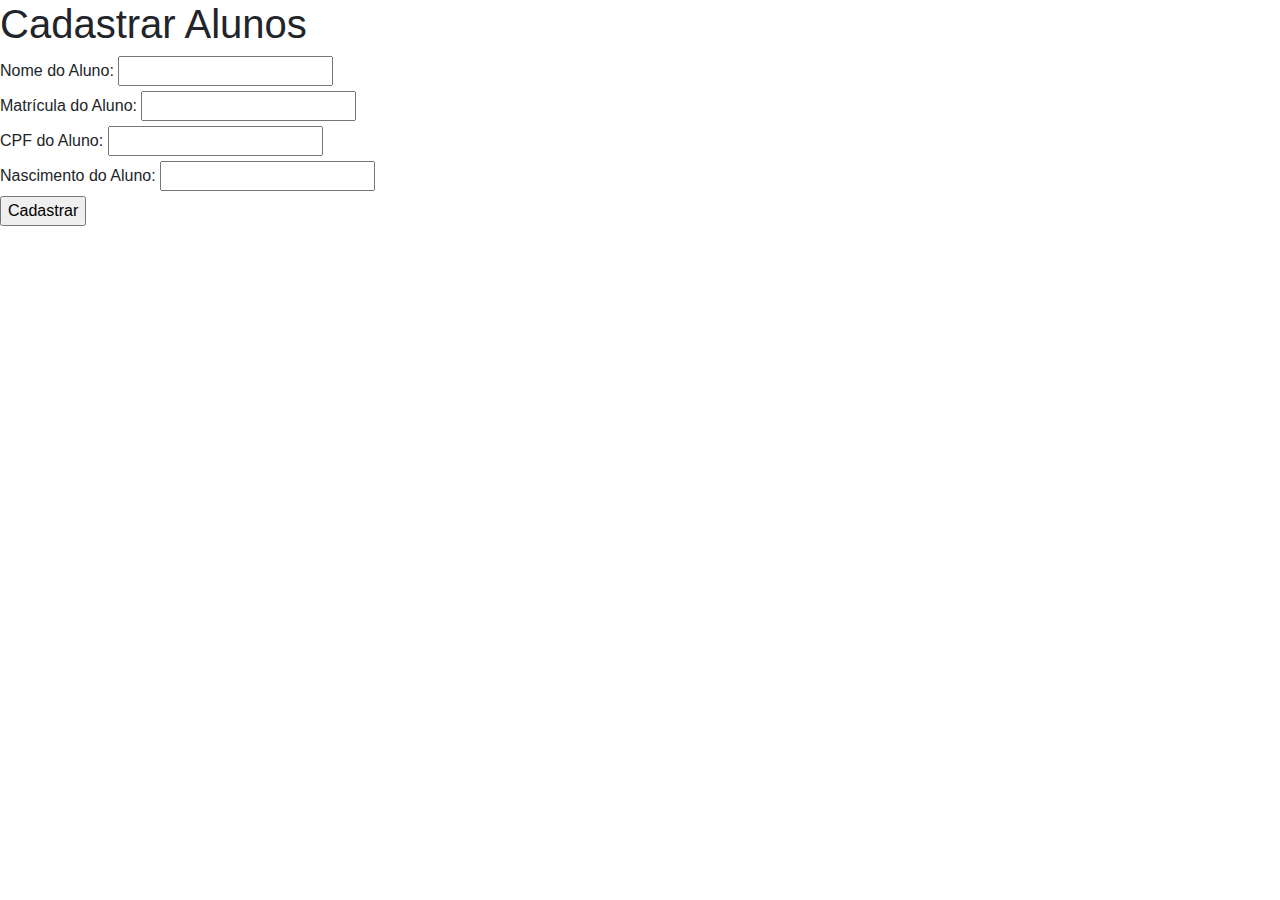
<file: aluno.html>
<!DOCTYPE html>
<html lang="en">
  <head>
    <meta charset="UTF-8">
    <title>Cadastro Escola</title>
    <!-- bootstrap -->
		<link rel="stylesheet" href="https://stackpath.bootstrapcdn.com/bootstrap/4.3.1/css/bootstrap.min.css" integrity="sha384-ggOyR0iXCbMQv3Xipma34MD+dH/1fQ784/j6cY/iJTQUOhcWr7x9JvoRxT2MZw1T" crossorigin="anonymous">
		<script src="https://code.jquery.com/jquery-3.3.1.slim.min.js" integrity="sha384-q8i/X+965DzO0rT7abK41JStQIAqVgRVzpbzo5smXKp4YfRvH+8abtTE1Pi6jizo" crossorigin="anonymous"></script>
		<script src="https://cdnjs.cloudflare.com/ajax/libs/popper.js/1.14.7/umd/popper.min.js" integrity="sha384-UO2eT0CpHqdSJQ6hJty5KVphtPhzWj9WO1clHTMGa3JDZwrnQq4sF86dIHNDz0W1" crossorigin="anonymous"></script>
		<script src="https://stackpath.bootstrapcdn.com/bootstrap/4.3.1/js/bootstrap.min.js" integrity="sha384-JjSmVgyd0p3pXB1rRibZUAYoIIy6OrQ6VrjIEaFf/nJGzIxFDsf4x0xIM+B07jRM" crossorigin="anonymous"></script>
  </head>
  <body>
    <h1> Cadastrar Alunos</h1>
    <main>
       <form class="" action="http://localhost:5000/aluno" method="POST">
         <label for="nome">Nome do Aluno: </label>
         <input type="text" name="nome">
         <br>
         <label for="matricula">Matrícula do Aluno: </label>
         <input type="text" name="matricula">
         <br>
         <label for="cpf">CPF do Aluno: </label>
         <input type="text" name="cpf">
         <br>
         <label for="nascimento">Nascimento do Aluno: </label>
         <input type="text" name="nascimento">
         <br>
         <input type="submit" name="cadastrar" value="Cadastrar" >
       </form>
    </main>
  </body>
</html>
</file>
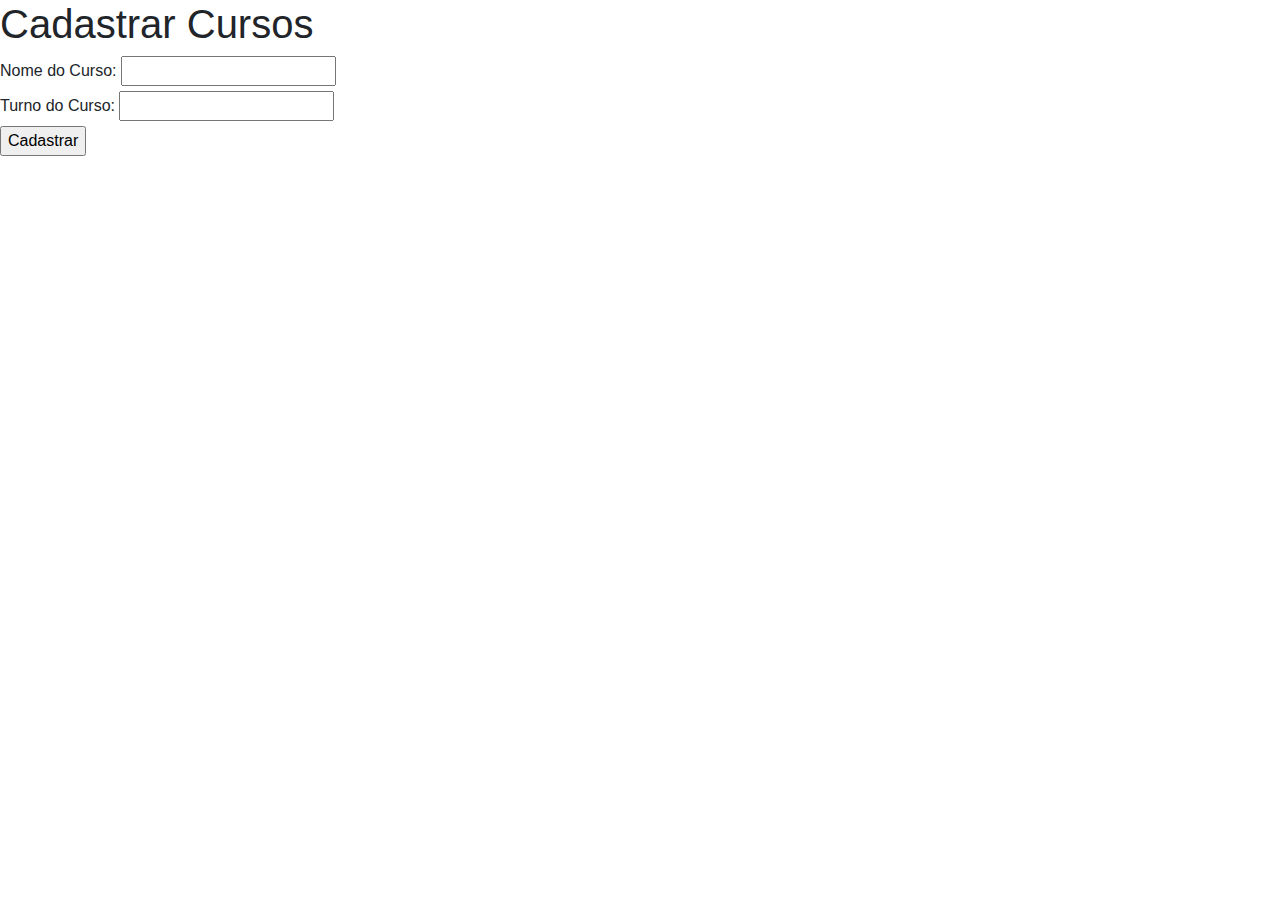
<file: curso.html>
<!DOCTYPE html>
<html lang="en">
  <head>
    <meta charset="UTF-8">
    <title>Cadastro Escola</title>
    <!-- bootstrap -->
		<link rel="stylesheet" href="https://stackpath.bootstrapcdn.com/bootstrap/4.3.1/css/bootstrap.min.css" integrity="sha384-ggOyR0iXCbMQv3Xipma34MD+dH/1fQ784/j6cY/iJTQUOhcWr7x9JvoRxT2MZw1T" crossorigin="anonymous">
		<script src="https://code.jquery.com/jquery-3.3.1.slim.min.js" integrity="sha384-q8i/X+965DzO0rT7abK41JStQIAqVgRVzpbzo5smXKp4YfRvH+8abtTE1Pi6jizo" crossorigin="anonymous"></script>
		<script src="https://cdnjs.cloudflare.com/ajax/libs/popper.js/1.14.7/umd/popper.min.js" integrity="sha384-UO2eT0CpHqdSJQ6hJty5KVphtPhzWj9WO1clHTMGa3JDZwrnQq4sF86dIHNDz0W1" crossorigin="anonymous"></script>
		<script src="https://stackpath.bootstrapcdn.com/bootstrap/4.3.1/js/bootstrap.min.js" integrity="sha384-JjSmVgyd0p3pXB1rRibZUAYoIIy6OrQ6VrjIEaFf/nJGzIxFDsf4x0xIM+B07jRM" crossorigin="anonymous"></script>
  </head>
  <body>
    <h1> Cadastrar Cursos</h1>
    <main>
      <form class="" action="http://localhost:5000/curso" method="POST">
        <label for="nome">Nome do Curso: </label>
        <input type="text" name="nome">
        <br>
        <label for="turno">Turno do Curso: </label>
        <input type="text" name="turno">
        <br>
        <input type="submit" name="cadastrar" value="Cadastrar" >
      </form>
    </main>
  </body>
</html>
</file>
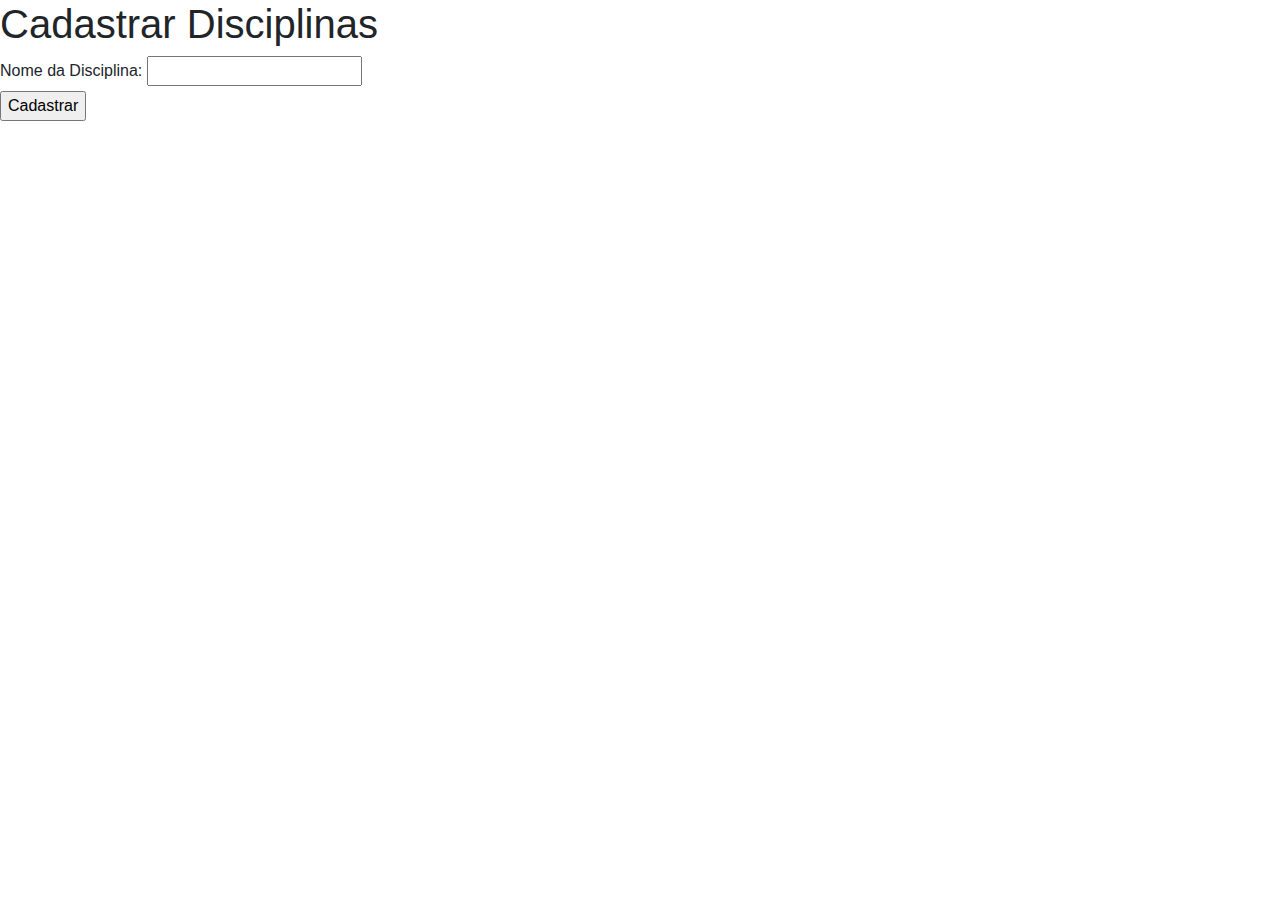
<file: disciplina.html>
<!DOCTYPE html>
<html lang="en">
  <head>
    <meta charset="UTF-8">
    <title>Cadastro Escola</title>
    <!-- bootstrap -->
		<link rel="stylesheet" href="https://stackpath.bootstrapcdn.com/bootstrap/4.3.1/css/bootstrap.min.css" integrity="sha384-ggOyR0iXCbMQv3Xipma34MD+dH/1fQ784/j6cY/iJTQUOhcWr7x9JvoRxT2MZw1T" crossorigin="anonymous">
		<script src="https://code.jquery.com/jquery-3.3.1.slim.min.js" integrity="sha384-q8i/X+965DzO0rT7abK41JStQIAqVgRVzpbzo5smXKp4YfRvH+8abtTE1Pi6jizo" crossorigin="anonymous"></script>
		<script src="https://cdnjs.cloudflare.com/ajax/libs/popper.js/1.14.7/umd/popper.min.js" integrity="sha384-UO2eT0CpHqdSJQ6hJty5KVphtPhzWj9WO1clHTMGa3JDZwrnQq4sF86dIHNDz0W1" crossorigin="anonymous"></script>
		<script src="https://stackpath.bootstrapcdn.com/bootstrap/4.3.1/js/bootstrap.min.js" integrity="sha384-JjSmVgyd0p3pXB1rRibZUAYoIIy6OrQ6VrjIEaFf/nJGzIxFDsf4x0xIM+B07jRM" crossorigin="anonymous"></script>
  </head>
  <body>
    <h1> Cadastrar Disciplinas</h1>
    <main>
      <form class="" action="http://localhost:5000/disciplina" method="POST">
        <label for="nome">Nome da Disciplina: </label>
        <input type="text" name="nome">
        <br>
        <input type="submit" name="cadastrar" value="Cadastrar" >
      </form>
    </main>
  </body>
</html>
</file>
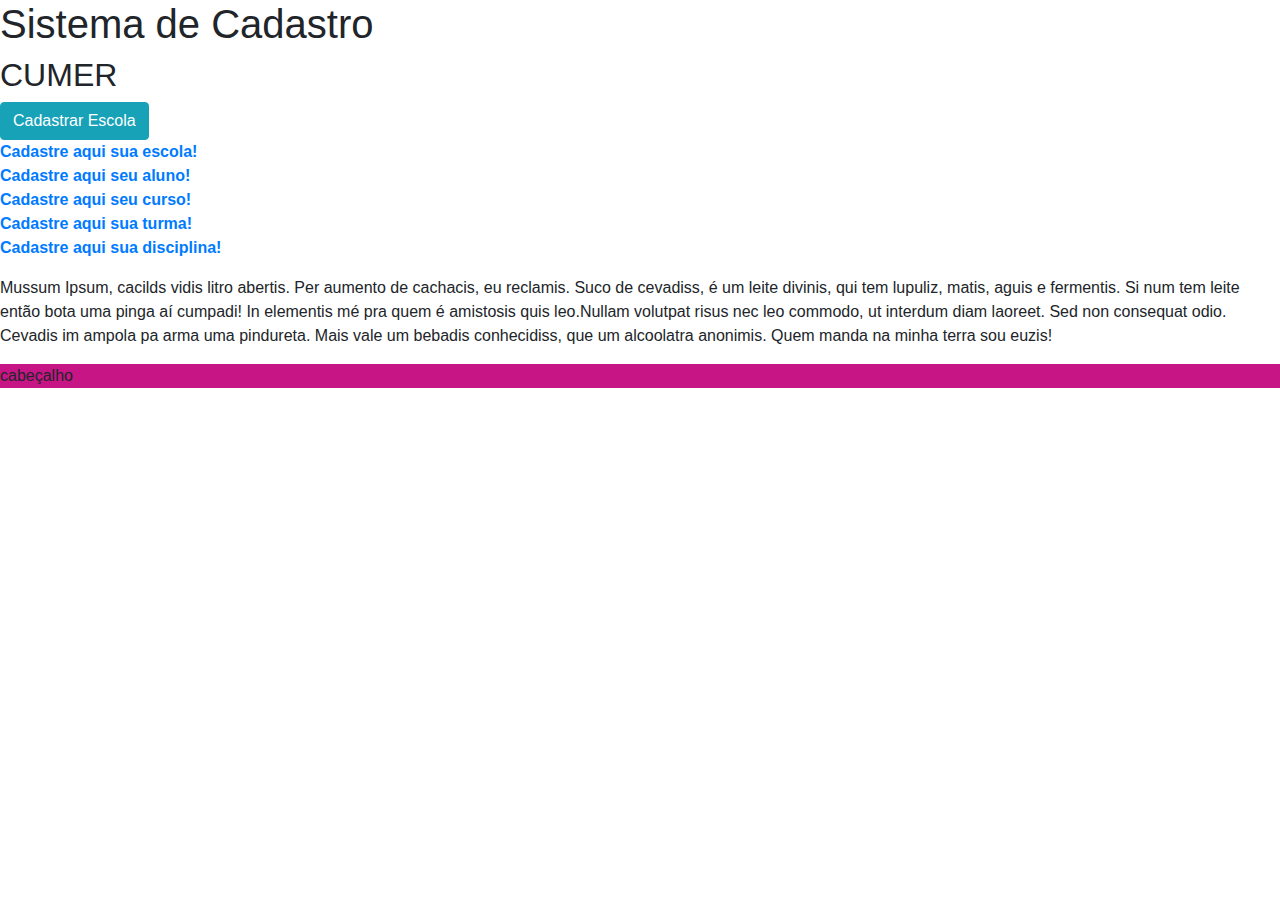
<file: index2.html>
<!DOCTYPE html>
<html lang="pt-br" dir="ltr">
  <head>
    <meta charset="utf-8">
    <title>Sistema de Cadastro</title>
    <link rel="stylesheet" href="/css/estilo.css" type="text/css">
    <link rel="stylesheet" href="/css/index.css" type="text/css">
    <link rel="stylesheet" href="/css/menu.css" type="text/css">
    <!--Bootstrap -->
    <link rel="stylesheet" href="https://stackpath.bootstrapcdn.com/bootstrap/4.3.1/css/bootstrap.min.css" integrity="sha384-ggOyR0iXCbMQv3Xipma34MD+dH/1fQ784/j6cY/iJTQUOhcWr7x9JvoRxT2MZw1T" crossorigin="anonymous">

    <script src="https://code.jquery.com/jquery-3.3.1.slim.min.js" integrity="sha384-q8i/X+965DzO0rT7abK41JStQIAqVgRVzpbzo5smXKp4YfRvH+8abtTE1Pi6jizo" crossorigin="anonymous"></script>
    <script src="https://cdnjs.cloudflare.com/ajax/libs/popper.js/1.14.7/umd/popper.min.js" integrity="sha384-UO2eT0CpHqdSJQ6hJty5KVphtPhzWj9WO1clHTMGa3JDZwrnQq4sF86dIHNDz0W1" crossorigin="anonymous"></script>
    <script src="https://stackpath.bootstrapcdn.com/bootstrap/4.3.1/js/bootstrap.min.js" integrity="sha384-JjSmVgyd0p3pXB1rRibZUAYoIIy6OrQ6VrjIEaFf/nJGzIxFDsf4x0xIM+B07jRM" crossorigin="anonymous"></script>

  </head>
  <body>

    <h1>Sistema de Cadastro</h1>
    <h2>CUMER</h2>

    <a href="escola.html"><button type="button" class="btn btn-info" >Cadastrar Escola</button></a>
    <ul>
      <li><a href="escola.html"><b>Cadastre aqui sua escola!</b></a></li>
      <li><a href="aluno.html"><b>Cadastre aqui seu aluno!</b></a></li>
      <li><a href="curso.html"><b>Cadastre aqui seu curso!</b></a></li>
      <li><a href="turma.html"><b>Cadastre aqui sua turma!</b></a></li>
      <li><a href="disciplina.html"><b>Cadastre aqui sua disciplina!</b></a></li>
    </ul>

    <p class="vermelho">Mussum Ipsum, cacilds vidis litro abertis. Per aumento de cachacis, eu reclamis. Suco de cevadiss, é um leite divinis, qui tem lupuliz, matis, aguis e fermentis. Si num tem leite então bota uma pinga aí cumpadi! In elementis mé pra quem é amistosis quis leo.Nullam volutpat risus nec leo commodo, ut interdum diam laoreet. Sed non consequat odio. Cevadis im ampola pa arma uma pindureta. Mais vale um bebadis conhecidiss, que um alcoolatra anonimis. Quem manda na minha terra sou euzis! </p>

    <footer>
      cabeçalho
    </footer>


  </body>
</html>
</file>
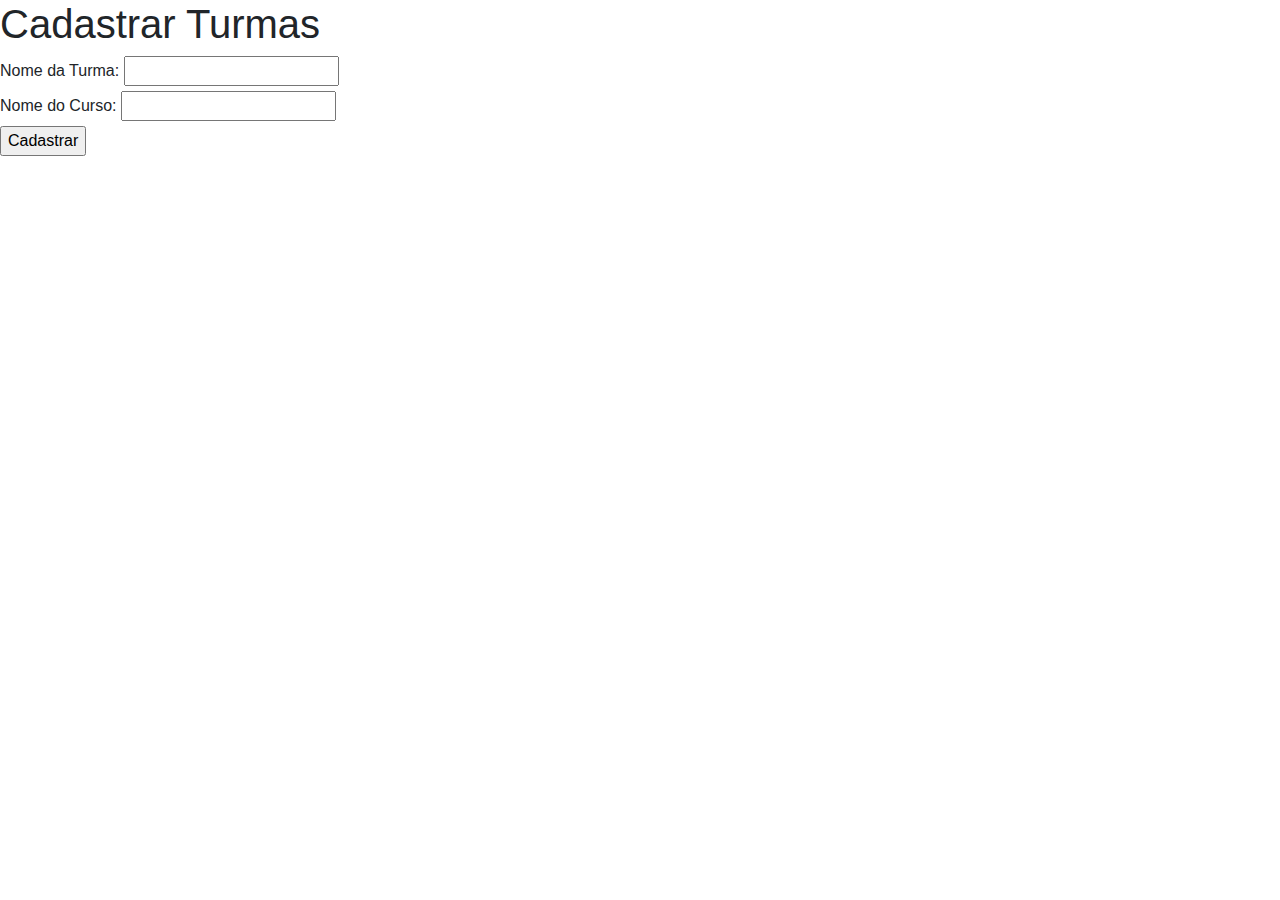
<file: turma.html>
<!DOCTYPE html>
<html lang="en">
  <head>
    <meta charset="UTF-8">
    <title>Cadastro Escola</title>
    <!-- bootstrap -->
		<link rel="stylesheet" href="https://stackpath.bootstrapcdn.com/bootstrap/4.3.1/css/bootstrap.min.css" integrity="sha384-ggOyR0iXCbMQv3Xipma34MD+dH/1fQ784/j6cY/iJTQUOhcWr7x9JvoRxT2MZw1T" crossorigin="anonymous">
		<script src="https://code.jquery.com/jquery-3.3.1.slim.min.js" integrity="sha384-q8i/X+965DzO0rT7abK41JStQIAqVgRVzpbzo5smXKp4YfRvH+8abtTE1Pi6jizo" crossorigin="anonymous"></script>
		<script src="https://cdnjs.cloudflare.com/ajax/libs/popper.js/1.14.7/umd/popper.min.js" integrity="sha384-UO2eT0CpHqdSJQ6hJty5KVphtPhzWj9WO1clHTMGa3JDZwrnQq4sF86dIHNDz0W1" crossorigin="anonymous"></script>
		<script src="https://stackpath.bootstrapcdn.com/bootstrap/4.3.1/js/bootstrap.min.js" integrity="sha384-JjSmVgyd0p3pXB1rRibZUAYoIIy6OrQ6VrjIEaFf/nJGzIxFDsf4x0xIM+B07jRM" crossorigin="anonymous"></script>
  </head>
  <body>
    <h1> Cadastrar Turmas</h1>
    <main>
      <form class="" action="http://localhost:5000/turma" method="POST">
        <label for="nome">Nome da Turma: </label>
        <input type="text" name="nome">
        <br>
        <label for="curso">Nome do Curso: </label>
        <input type="text" name ="curso">
        <br>
        <input type="submit" name="cadastrar" value="Cadastrar" >
      </form>
    </main>
  </body>
</html>
</file>
<file: css/estilo.css>
body{
  font-family: arial, verdana, helvetica, sans-serif;
}

div.container{
  border: 1px solid blue;
  margin: 0 auto;
}
</file>
<file: css/index.css>
*{
  margin: 0;
  padding: 0;
}

.meu-container{
  border: 1px solid deeppink;
  width: 80%;
  margin: 0 auto;
  padding: 0;
  min-height: 100vh;

  /*flex*/
  display: flex;
  flex-direction: column;
}

header{
  background-color: #DDA0DD;
}

main{
  background-color: #B2DFEE;
  flex-grow: 1;
}

body{
  font-family: verdana, sans-serif;
}

footer{
  background-color: #C71585;
}

.content{
  display: flex;
  flex-direction: column;
}

.item{
  margin: 3em;
}
</file>
<file: css/menu.css>
.navigation {
  list-style: none;
  margin: 0;
  background: #FFD700;

  /*Flex*/
  display: flex;
  flex-direction: row-reverse;
}

.navigation a{
  text-decoration: none;
  display: block;
  padding: 1em;
  color: purple;
}

.navigation a:hover{
  background: #FF00FF;
}
</file>
